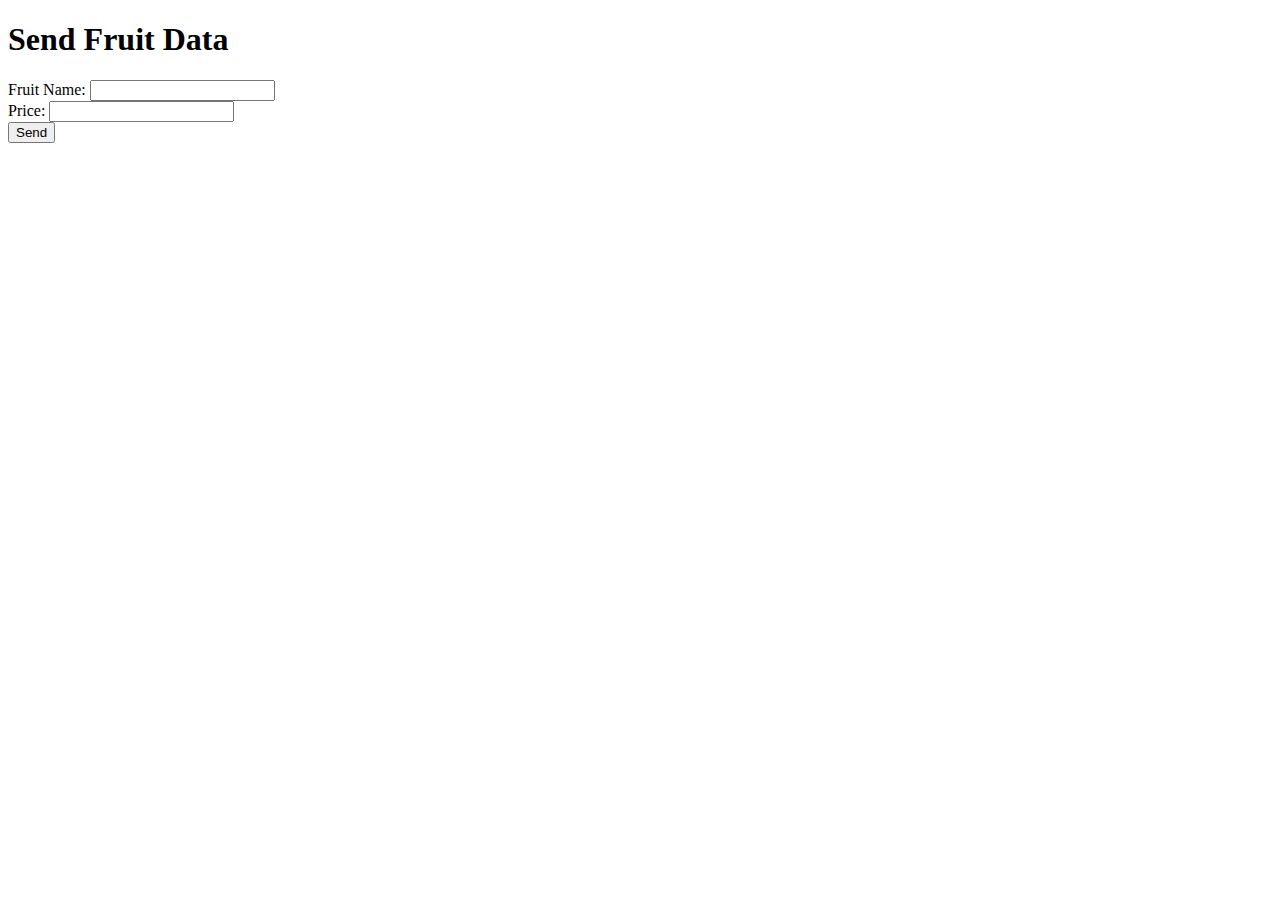
<file: public/index.html>
<!DOCTYPE html>
<html lang="en">

<head>
    <meta charset="UTF-8">
    <meta name="viewport" content="width=device-width, initial-scale=1.0">
    <title>Document</title>
    <title>Fruit Data Form</title>
</head>

<body>
    <h1>Send Fruit Data</h1>
    <form id="fruitForm">
        <label for="name">Fruit Name:</label>
        <input type="text" id="name" name="name" required>
        <br>
        <label for="price">Price:</label>
        <input type="number" id="price" name="price" required>
        <br>
        <button type="submit">Send</button>
    </form>
    <script>
        document.getElementById('fruitForm').addEventListener('submit',
            function (event) {
                event.preventDefault();
                const name = document.getElementById('name').value;
                const price = document.getElementById('price').value;
                const data = { name, price };
                fetch('/addFruit', {
                    method: 'POST',
                    headers: {
                        'Content-Type': 'application/json',
                    },
                    body: JSON.stringify(data),
                })
                    .then(response => response.text())
                    .then(data => {
                        alert(data);
                    })
                    .catch((error) => {
                        console.error('Error:', error);
                    });
            });
    </script>
</body>

</html>
</file>
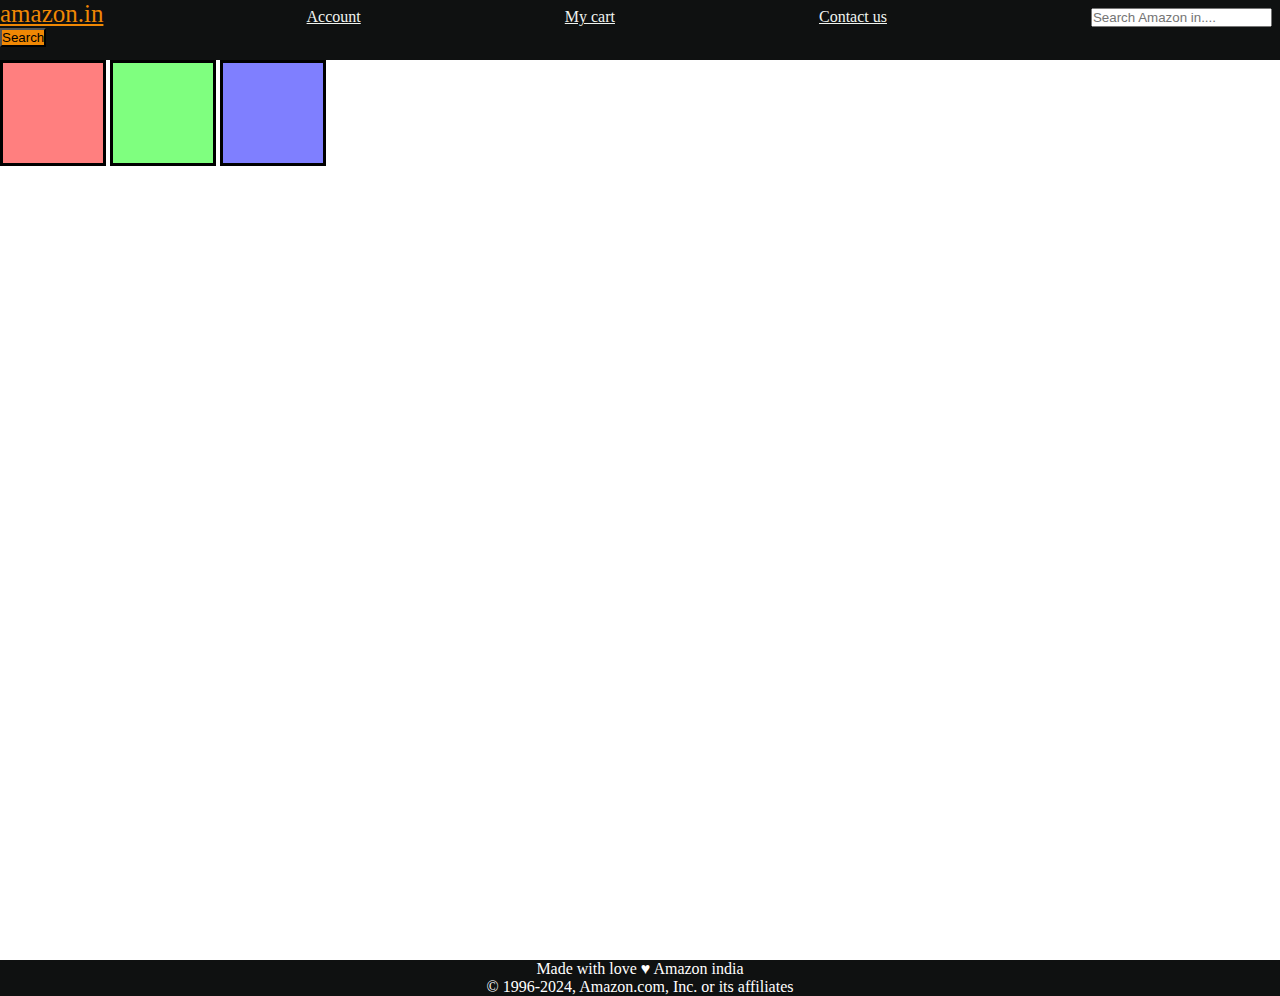
<file: about.html>
<!DOCTYPE html>
<html lang="en">

<head>
    <meta charset="UTF-8">
    <meta name="viewport" content="width=device-width, initial-scale=1.0">
    <title>Document</title>
    <link rel="stylesheet" href="prob.css">
</head>

<body>
    <header>
        <div id="navbar">
            <a id="logo" href="amazon.in">amazon.in</a>
            <a href="#">Account</a>
            <a href="#">My cart</a>
            <a href="#">Contact us</a>
            <input type="text" placeholder="Search Amazon in....">
            <button>Search</button>
        </div>
    </header>

    <div id="content">
        <div class="contentbox" style="background-color: rgba(255, 0, 0, 0.5);"></div>
        <div class="contentbox" style="background-color: rgba(0, 255, 0, 0.5);"></div>
        <div class="contentbox" style="background-color: rgba(0, 0, 255, 0.5);"></div>
    </div>
    <footer>
        Made with love &hearts; Amazon india<br>
        &#169; 1996-2024, Amazon.com, Inc. or its affiliates
    </footer>

</html>
</file>
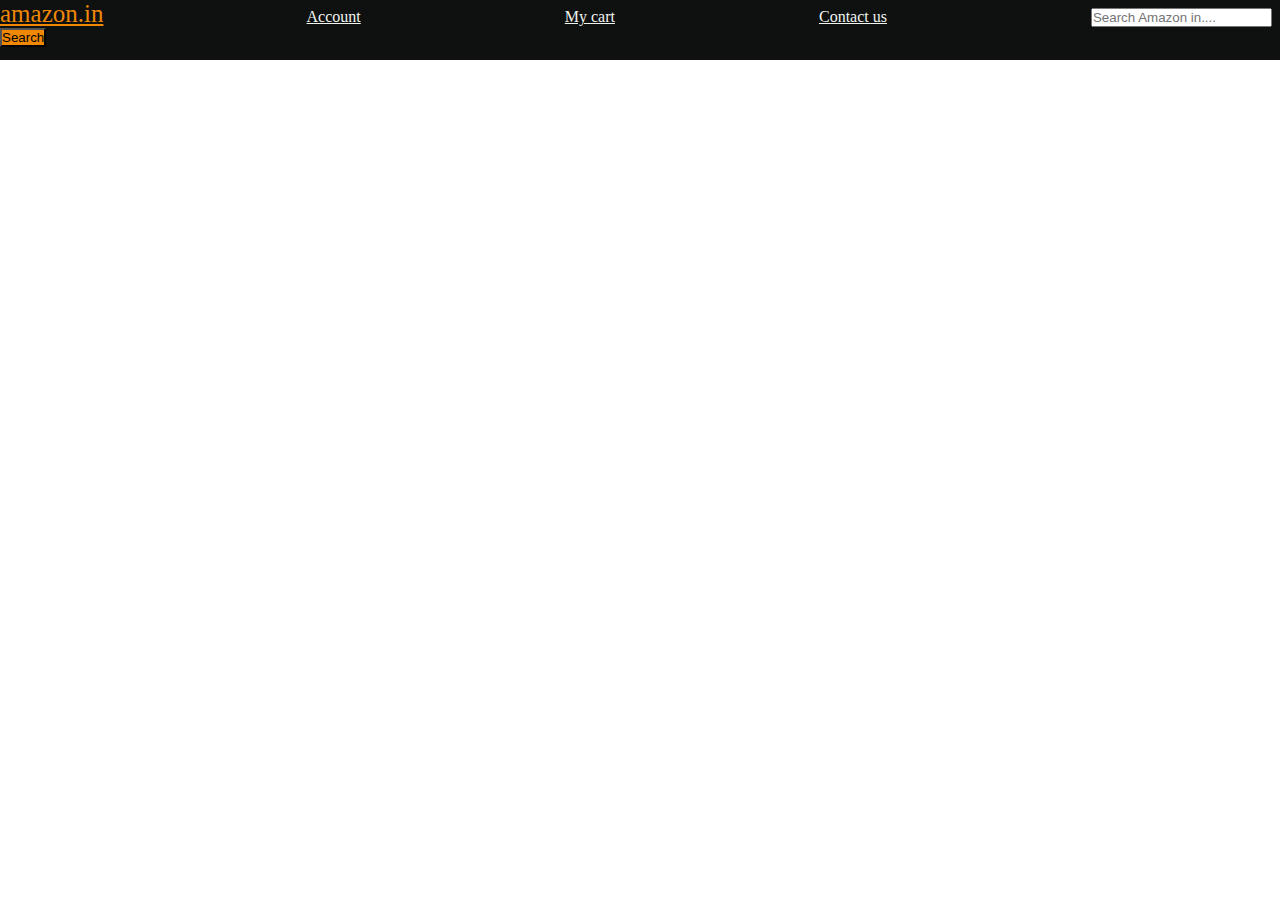
<file: amazon.html>
<!DOCTYPE html>
<html lang="en">

<head>
    <meta charset="UTF-8">
    <meta name="viewport" content="width=device-width, initial-scale=1.0">
    <title>amazon.in</title>
    <link rel="stylesheet" href="amazon.css">
</head>

<body>
    <div id="navbar">
        <a id="logo" href="amazon.in">amazon.in</a>
        <a href="#">Account</a>
        <a href="#">My cart</a>
        <a href="#">Contact us</a>
        
<input type="text" placeholder="Search Amazon in....">
<button>Search</button>
        
    </div>
</body>

</html>
</file>
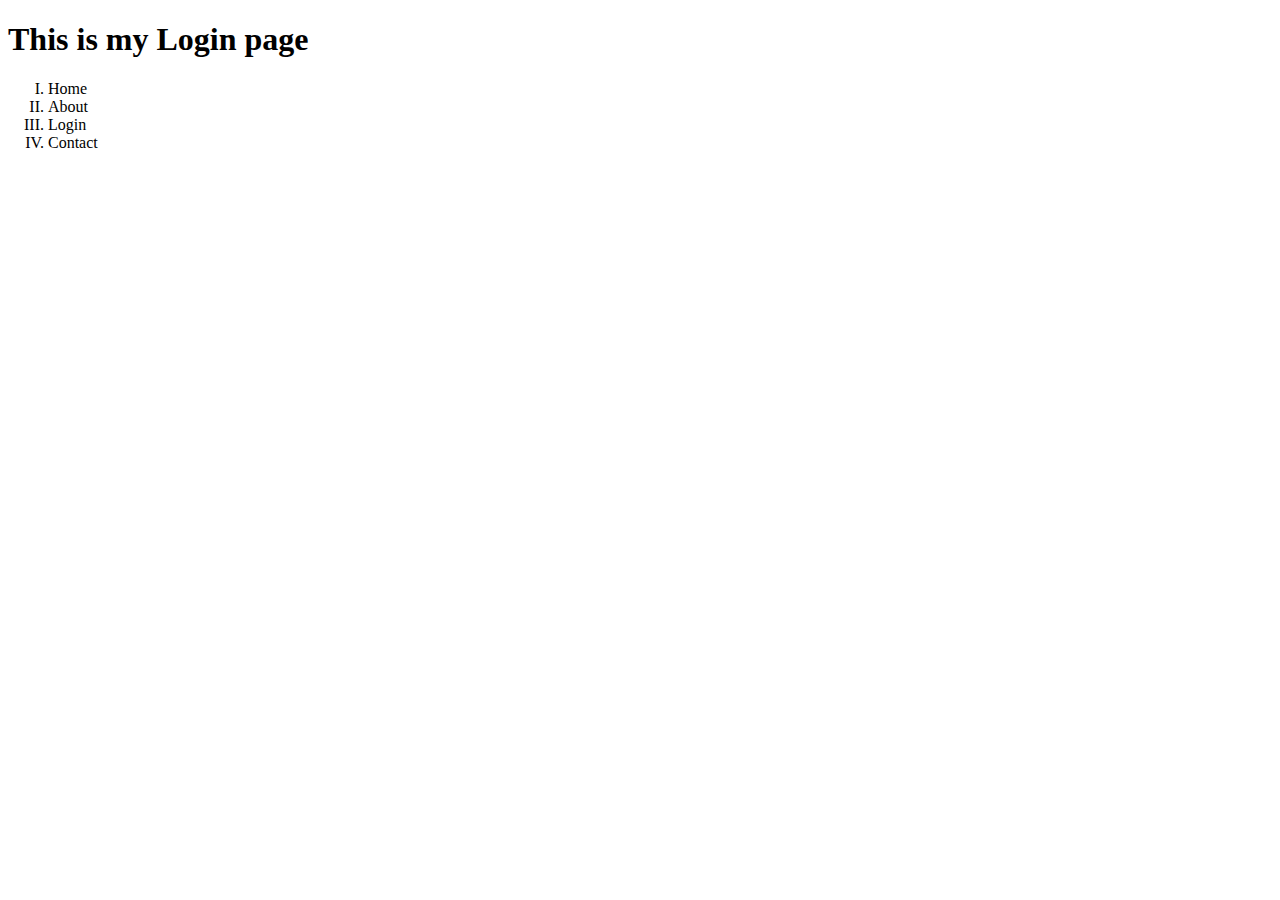
<file: home.html>
<!DOCTYPE html>
<html lang="en">
<head>
    <meta charset="UTF-8">
    <meta name="viewport" content="width=device-width, initial-scale=1.0">
    <title>Home</title>
</head>
<body>
    <h1>This is my Login page</h1>
    <ol type="I">
        <li>Home</l1>
        <li>About</l1>
        <li>Login</l1>
        <li>Contact</l1>
    </ol>
</body>
</html>
</file>
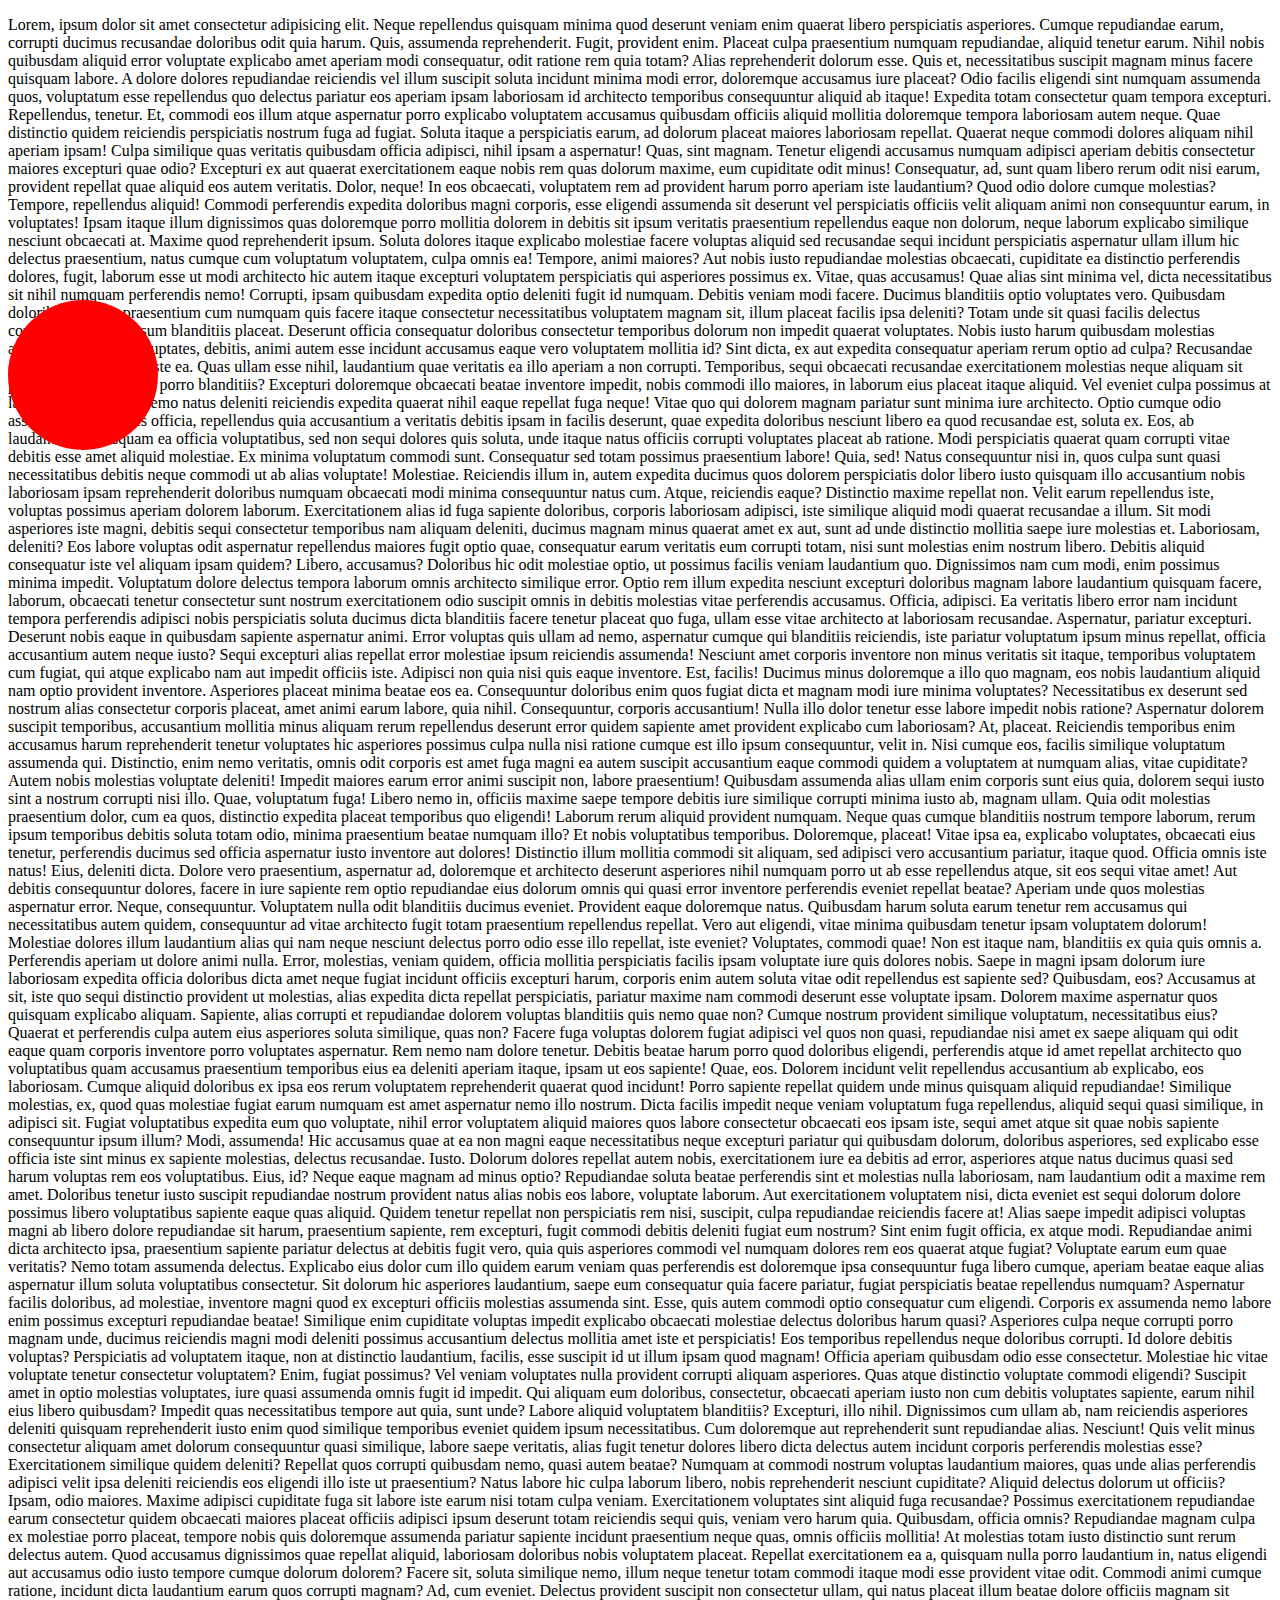
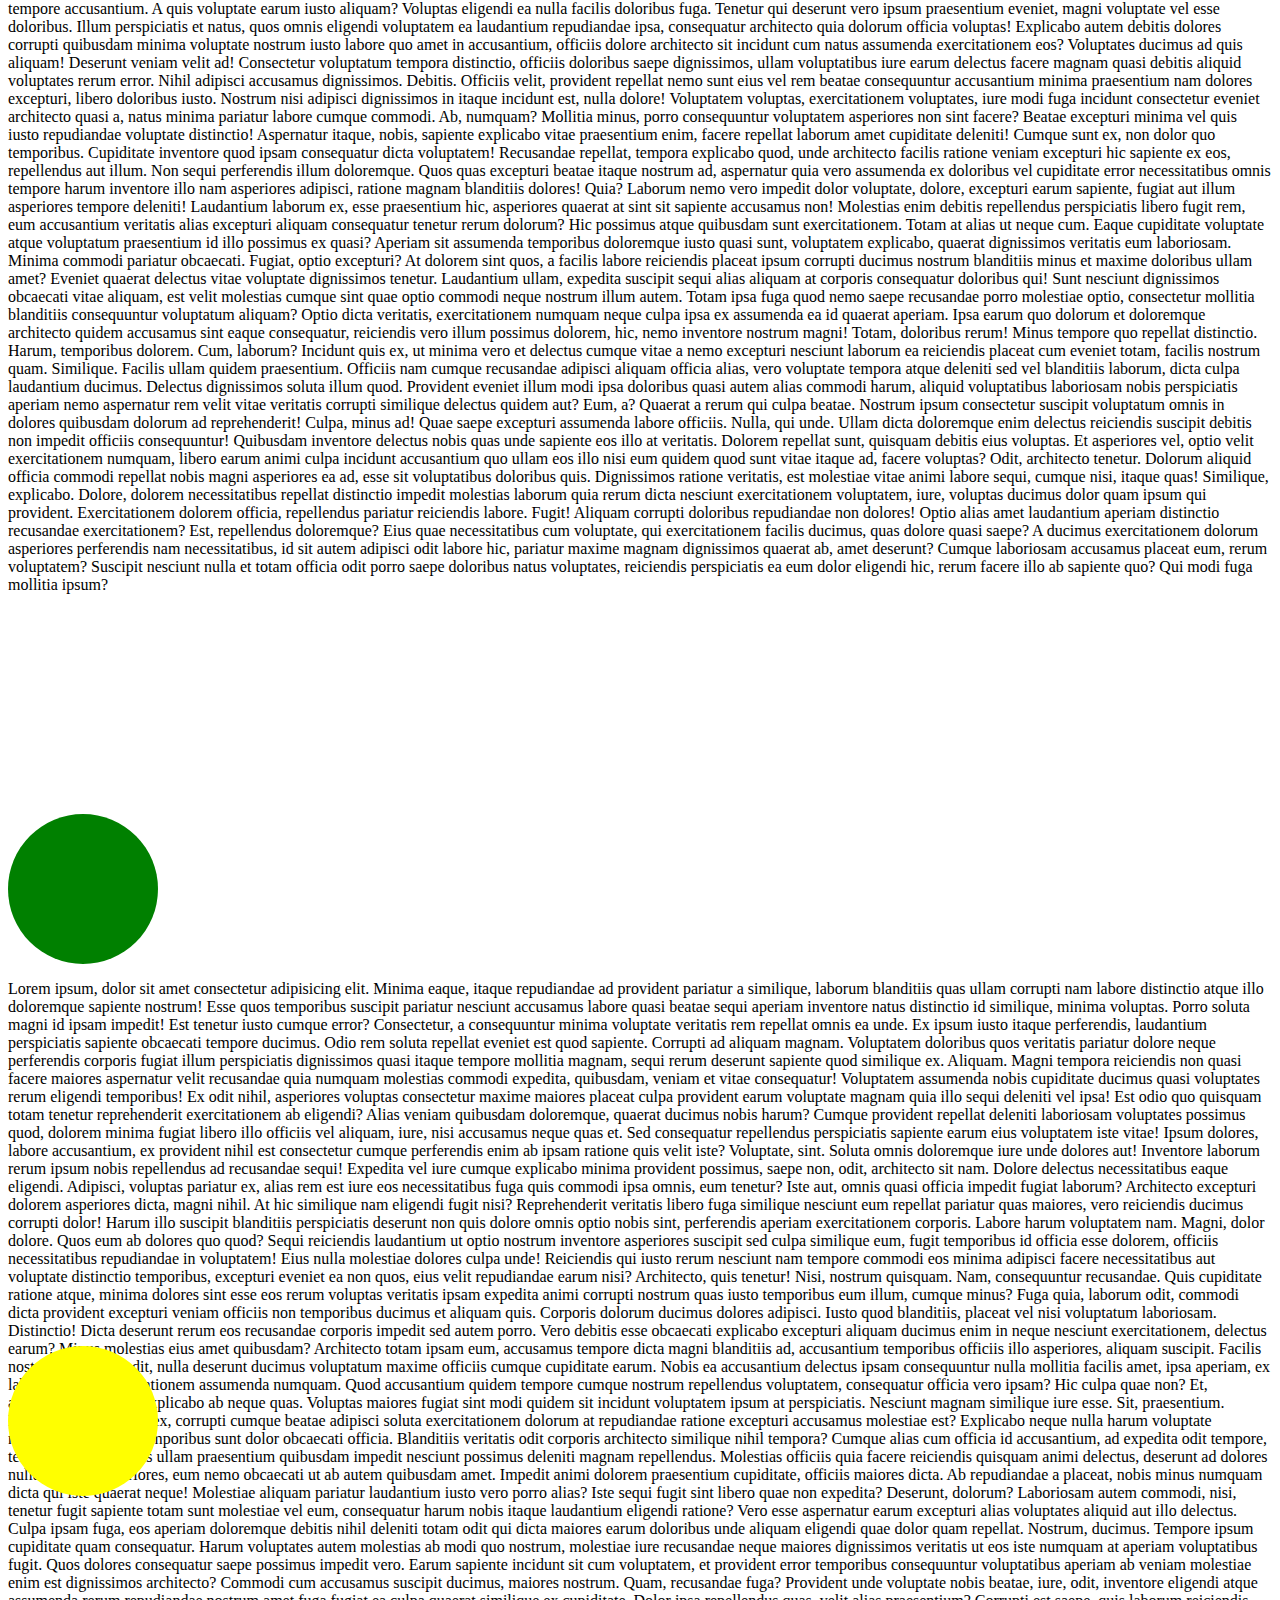
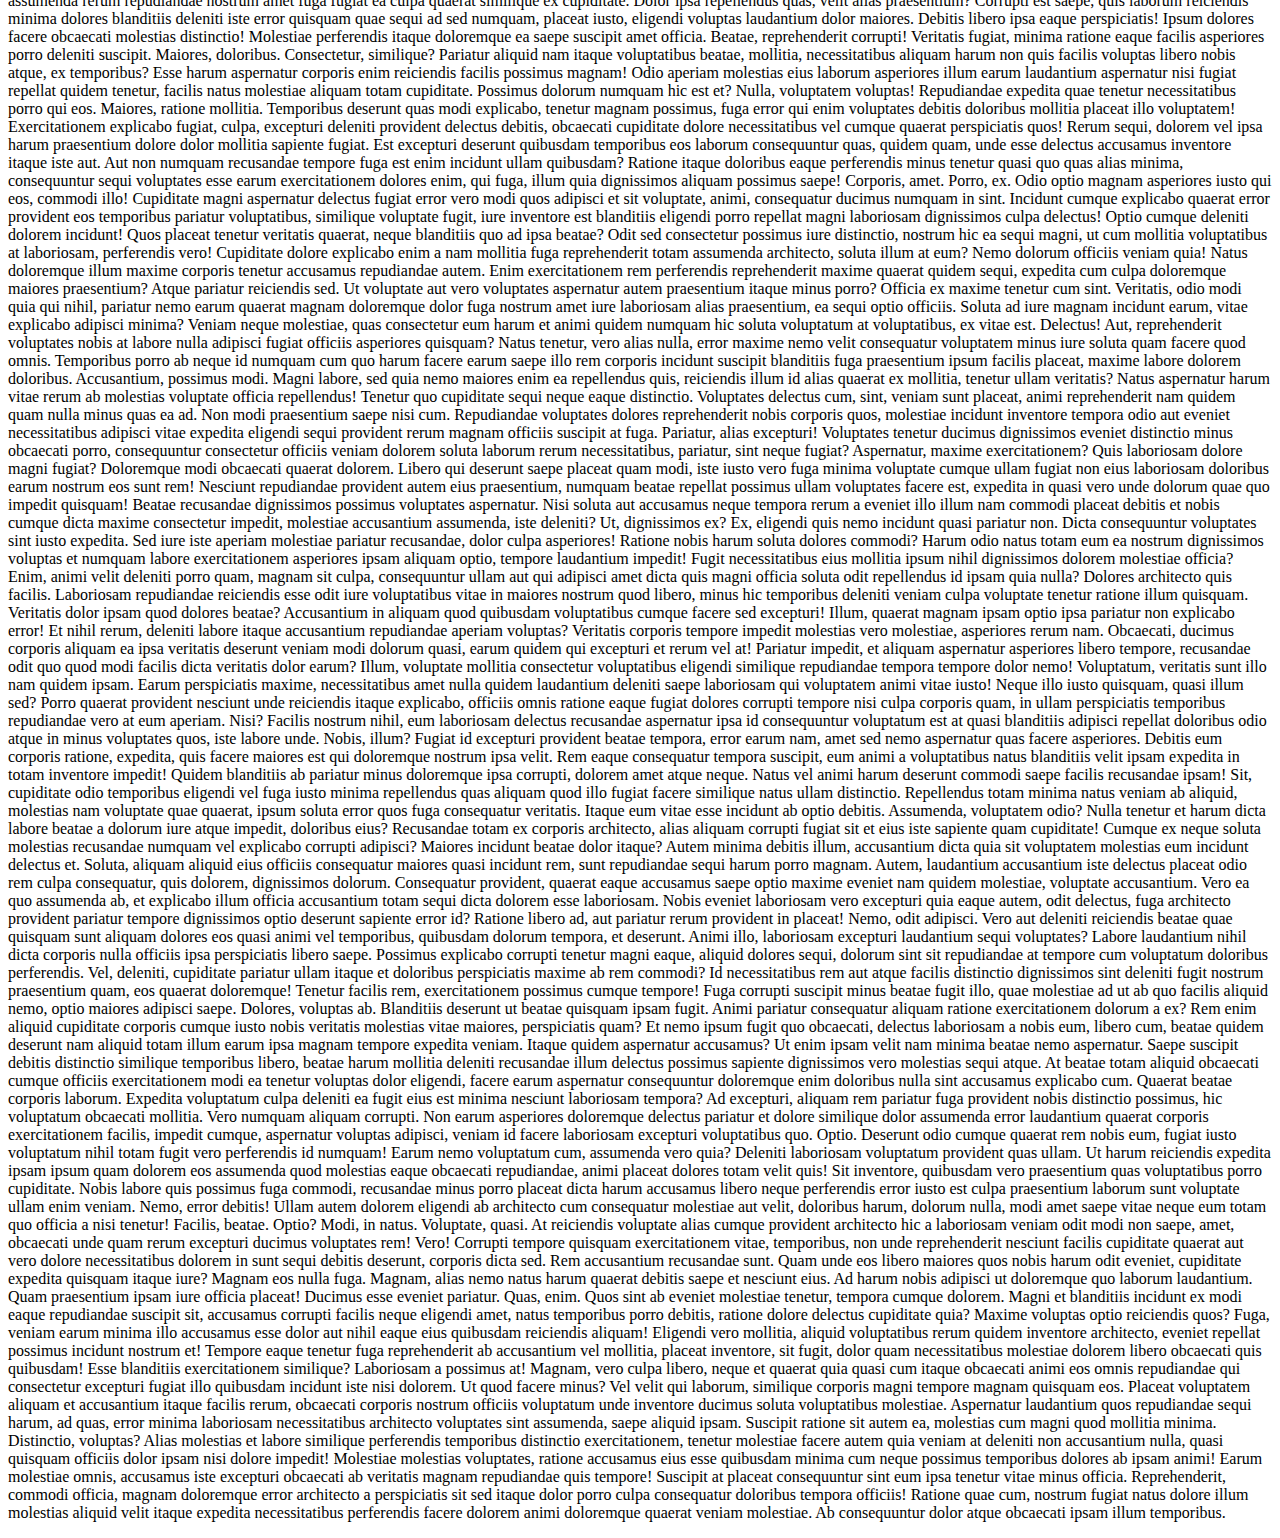
<file: line.html>
<!DOCTYPE html>
<html lang="en">

<head>
    <meta charset="UTF-8">
    <meta name="viewport" content="width=device-width, initial-scale=1.0">
    <link rel="stylesheet" href="Still.css">
    <title>Document</title>
</head>

<body>
    <p>Lorem, ipsum dolor sit amet consectetur adipisicing elit. Neque repellendus quisquam minima quod deserunt veniam enim quaerat libero perspiciatis asperiores. Cumque repudiandae earum, corrupti ducimus recusandae doloribus odit quia harum.
    Quis, assumenda reprehenderit. Fugit, provident enim. Placeat culpa praesentium numquam repudiandae, aliquid tenetur earum. Nihil nobis quibusdam aliquid error voluptate explicabo amet aperiam modi consequatur, odit ratione rem quia totam?
    Alias reprehenderit dolorum esse. Quis et, necessitatibus suscipit magnam minus facere quisquam labore. A dolore dolores repudiandae reiciendis vel illum suscipit soluta incidunt minima modi error, doloremque accusamus iure placeat?
    Odio facilis eligendi sint numquam assumenda quos, voluptatum esse repellendus quo delectus pariatur eos aperiam ipsam laboriosam id architecto temporibus consequuntur aliquid ab itaque! Expedita totam consectetur quam tempora excepturi.
    Repellendus, tenetur. Et, commodi eos illum atque aspernatur porro explicabo voluptatem accusamus quibusdam officiis aliquid mollitia doloremque tempora laboriosam autem neque. Quae distinctio quidem reiciendis perspiciatis nostrum fuga ad fugiat.
    Soluta itaque a perspiciatis earum, ad dolorum placeat maiores laboriosam repellat. Quaerat neque commodi dolores aliquam nihil aperiam ipsam! Culpa similique quas veritatis quibusdam officia adipisci, nihil ipsam a aspernatur!
    Quas, sint magnam. Tenetur eligendi accusamus numquam adipisci aperiam debitis consectetur maiores excepturi quae odio? Excepturi ex aut quaerat exercitationem eaque nobis rem quas dolorum maxime, eum cupiditate odit minus!
    Consequatur, ad, sunt quam libero rerum odit nisi earum, provident repellat quae aliquid eos autem veritatis. Dolor, neque! In eos obcaecati, voluptatem rem ad provident harum porro aperiam iste laudantium?
    Quod odio dolore cumque molestias? Tempore, repellendus aliquid! Commodi perferendis expedita doloribus magni corporis, esse eligendi assumenda sit deserunt vel perspiciatis officiis velit aliquam animi non consequuntur earum, in voluptates!
    Ipsam itaque illum dignissimos quas doloremque porro mollitia dolorem in debitis sit ipsum veritatis praesentium repellendus eaque non dolorum, neque laborum explicabo similique nesciunt obcaecati at. Maxime quod reprehenderit ipsum.
    Soluta dolores itaque explicabo molestiae facere voluptas aliquid sed recusandae sequi incidunt perspiciatis aspernatur ullam illum hic delectus praesentium, natus cumque cum voluptatum voluptatem, culpa omnis ea! Tempore, animi maiores?
    Aut nobis iusto repudiandae molestias obcaecati, cupiditate ea distinctio perferendis dolores, fugit, laborum esse ut modi architecto hic autem itaque excepturi voluptatem perspiciatis qui asperiores possimus ex. Vitae, quas accusamus!
    Quae alias sint minima vel, dicta necessitatibus sit nihil numquam perferendis nemo! Corrupti, ipsam quibusdam expedita optio deleniti fugit id numquam. Debitis veniam modi facere. Ducimus blanditiis optio voluptates vero.
    Quibusdam doloribus eveniet praesentium cum numquam quis facere itaque consectetur necessitatibus voluptatem magnam sit, illum placeat facilis ipsa deleniti? Totam unde sit quasi facilis delectus consequuntur ipsa ipsum blanditiis placeat.
    Deserunt officia consequatur doloribus consectetur temporibus dolorum non impedit quaerat voluptates. Nobis iusto harum quibusdam molestias architecto, veniam voluptates, debitis, animi autem esse incidunt accusamus eaque vero voluptatem mollitia id?
    Sint dicta, ex aut expedita consequatur aperiam rerum optio ad culpa? Recusandae eaque iusto commodi iste ea. Quas ullam esse nihil, laudantium quae veritatis ea illo aperiam a non corrupti.
    Temporibus, sequi obcaecati recusandae exercitationem molestias neque aliquam sit provident id voluptates porro blanditiis? Excepturi doloremque obcaecati beatae inventore impedit, nobis commodi illo maiores, in laborum eius placeat itaque aliquid.
    Vel eveniet culpa possimus at labore hic qui atque, nemo natus deleniti reiciendis expedita quaerat nihil eaque repellat fuga neque! Vitae quo qui dolorem magnam pariatur sunt minima iure architecto.
    Optio cumque odio assumenda asperiores officia, repellendus quia accusantium a veritatis debitis ipsam in facilis deserunt, quae expedita doloribus nesciunt libero ea quod recusandae est, soluta ex. Eos, ab laudantium.
    Quisquam ea officia voluptatibus, sed non sequi dolores quis soluta, unde itaque natus officiis corrupti voluptates placeat ab ratione. Modi perspiciatis quaerat quam corrupti vitae debitis esse amet aliquid molestiae.
    Ex minima voluptatum commodi sunt. Consequatur sed totam possimus praesentium labore! Quia, sed! Natus consequuntur nisi in, quos culpa sunt quasi necessitatibus debitis neque commodi ut ab alias voluptate! Molestiae.
    Reiciendis illum in, autem expedita ducimus quos dolorem perspiciatis dolor libero iusto quisquam illo accusantium nobis laboriosam ipsam reprehenderit doloribus numquam obcaecati modi minima consequuntur natus cum. Atque, reiciendis eaque?
    Distinctio maxime repellat non. Velit earum repellendus iste, voluptas possimus aperiam dolorem laborum. Exercitationem alias id fuga sapiente doloribus, corporis laboriosam adipisci, iste similique aliquid modi quaerat recusandae a illum.
    Sit modi asperiores iste magni, debitis sequi consectetur temporibus nam aliquam deleniti, ducimus magnam minus quaerat amet ex aut, sunt ad unde distinctio mollitia saepe iure molestias et. Laboriosam, deleniti?
    Eos labore voluptas odit aspernatur repellendus maiores fugit optio quae, consequatur earum veritatis eum corrupti totam, nisi sunt molestias enim nostrum libero. Debitis aliquid consequatur iste vel aliquam ipsam quidem?
    Libero, accusamus? Doloribus hic odit molestiae optio, ut possimus facilis veniam laudantium quo. Dignissimos nam cum modi, enim possimus minima impedit. Voluptatum dolore delectus tempora laborum omnis architecto similique error.
    Optio rem illum expedita nesciunt excepturi doloribus magnam labore laudantium quisquam facere, laborum, obcaecati tenetur consectetur sunt nostrum exercitationem odio suscipit omnis in debitis molestias vitae perferendis accusamus. Officia, adipisci.
    Ea veritatis libero error nam incidunt tempora perferendis adipisci nobis perspiciatis soluta ducimus dicta blanditiis facere tenetur placeat quo fuga, ullam esse vitae architecto at laboriosam recusandae. Aspernatur, pariatur excepturi.
    Deserunt nobis eaque in quibusdam sapiente aspernatur animi. Error voluptas quis ullam ad nemo, aspernatur cumque qui blanditiis reiciendis, iste pariatur voluptatum ipsum minus repellat, officia accusantium autem neque iusto?
    Sequi excepturi alias repellat error molestiae ipsum reiciendis assumenda! Nesciunt amet corporis inventore non minus veritatis sit itaque, temporibus voluptatem cum fugiat, qui atque explicabo nam aut impedit officiis iste.
    Adipisci non quia nisi quis eaque inventore. Est, facilis! Ducimus minus doloremque a illo quo magnam, eos nobis laudantium aliquid nam optio provident inventore. Asperiores placeat minima beatae eos ea.
    Consequuntur doloribus enim quos fugiat dicta et magnam modi iure minima voluptates? Necessitatibus ex deserunt sed nostrum alias consectetur corporis placeat, amet animi earum labore, quia nihil. Consequuntur, corporis accusantium!
    Nulla illo dolor tenetur esse labore impedit nobis ratione? Aspernatur dolorem suscipit temporibus, accusantium mollitia minus aliquam rerum repellendus deserunt error quidem sapiente amet provident explicabo cum laboriosam? At, placeat.
    Reiciendis temporibus enim accusamus harum reprehenderit tenetur voluptates hic asperiores possimus culpa nulla nisi ratione cumque est illo ipsum consequuntur, velit in. Nisi cumque eos, facilis similique voluptatum assumenda qui.
    Distinctio, enim nemo veritatis, omnis odit corporis est amet fuga magni ea autem suscipit accusantium eaque commodi quidem a voluptatem at numquam alias, vitae cupiditate? Autem nobis molestias voluptate deleniti!
    Impedit maiores earum error animi suscipit non, labore praesentium! Quibusdam assumenda alias ullam enim corporis sunt eius quia, dolorem sequi iusto sint a nostrum corrupti nisi illo. Quae, voluptatum fuga!
    Libero nemo in, officiis maxime saepe tempore debitis iure similique corrupti minima iusto ab, magnam ullam. Quia odit molestias praesentium dolor, cum ea quos, distinctio expedita placeat temporibus quo eligendi!
    Laborum rerum aliquid provident numquam. Neque quas cumque blanditiis nostrum tempore laborum, rerum ipsum temporibus debitis soluta totam odio, minima praesentium beatae numquam illo? Et nobis voluptatibus temporibus. Doloremque, placeat!
    Vitae ipsa ea, explicabo voluptates, obcaecati eius tenetur, perferendis ducimus sed officia aspernatur iusto inventore aut dolores! Distinctio illum mollitia commodi sit aliquam, sed adipisci vero accusantium pariatur, itaque quod.
    Officia omnis iste natus! Eius, deleniti dicta. Dolore vero praesentium, aspernatur ad, doloremque et architecto deserunt asperiores nihil numquam porro ut ab esse repellendus atque, sit eos sequi vitae amet!
    Aut debitis consequuntur dolores, facere in iure sapiente rem optio repudiandae eius dolorum omnis qui quasi error inventore perferendis eveniet repellat beatae? Aperiam unde quos molestias aspernatur error. Neque, consequuntur.
    Voluptatem nulla odit blanditiis ducimus eveniet. Provident eaque doloremque natus. Quibusdam harum soluta earum tenetur rem accusamus qui necessitatibus autem quidem, consequuntur ad vitae architecto fugit totam praesentium repellendus repellat.
    Vero aut eligendi, vitae minima quibusdam tenetur ipsam voluptatem dolorum! Molestiae dolores illum laudantium alias qui nam neque nesciunt delectus porro odio esse illo repellat, iste eveniet? Voluptates, commodi quae!
    Non est itaque nam, blanditiis ex quia quis omnis a. Perferendis aperiam ut dolore animi nulla. Error, molestias, veniam quidem, officia mollitia perspiciatis facilis ipsam voluptate iure quis dolores nobis.
    Saepe in magni ipsam dolorum iure laboriosam expedita officia doloribus dicta amet neque fugiat incidunt officiis excepturi harum, corporis enim autem soluta vitae odit repellendus est sapiente sed? Quibusdam, eos?
    Accusamus at sit, iste quo sequi distinctio provident ut molestias, alias expedita dicta repellat perspiciatis, pariatur maxime nam commodi deserunt esse voluptate ipsam. Dolorem maxime aspernatur quos quisquam explicabo aliquam.
    Sapiente, alias corrupti et repudiandae dolorem voluptas blanditiis quis nemo quae non? Cumque nostrum provident similique voluptatum, necessitatibus eius? Quaerat et perferendis culpa autem eius asperiores soluta similique, quas non?
    Facere fuga voluptas dolorem fugiat adipisci vel quos non quasi, repudiandae nisi amet ex saepe aliquam qui odit eaque quam corporis inventore porro voluptates aspernatur. Rem nemo nam dolore tenetur.
    Debitis beatae harum porro quod doloribus eligendi, perferendis atque id amet repellat architecto quo voluptatibus quam accusamus praesentium temporibus eius ea deleniti aperiam itaque, ipsam ut eos sapiente! Quae, eos.
    Dolorem incidunt velit repellendus accusantium ab explicabo, eos laboriosam. Cumque aliquid doloribus ex ipsa eos rerum voluptatem reprehenderit quaerat quod incidunt! Porro sapiente repellat quidem unde minus quisquam aliquid repudiandae!
    Similique molestias, ex, quod quas molestiae fugiat earum numquam est amet aspernatur nemo illo nostrum. Dicta facilis impedit neque veniam voluptatum fuga repellendus, aliquid sequi quasi similique, in adipisci sit.
    Fugiat voluptatibus expedita eum quo voluptate, nihil error voluptatem aliquid maiores quos labore consectetur obcaecati eos ipsam iste, sequi amet atque sit quae nobis sapiente consequuntur ipsum illum? Modi, assumenda!
    Hic accusamus quae at ea non magni eaque necessitatibus neque excepturi pariatur qui quibusdam dolorum, doloribus asperiores, sed explicabo esse officia iste sint minus ex sapiente molestias, delectus recusandae. Iusto.
    Dolorum dolores repellat autem nobis, exercitationem iure ea debitis ad error, asperiores atque natus ducimus quasi sed harum voluptas rem eos voluptatibus. Eius, id? Neque eaque magnam ad minus optio?
    Repudiandae soluta beatae perferendis sint et molestias nulla laboriosam, nam laudantium odit a maxime rem amet. Doloribus tenetur iusto suscipit repudiandae nostrum provident natus alias nobis eos labore, voluptate laborum.
    Aut exercitationem voluptatem nisi, dicta eveniet est sequi dolorum dolore possimus libero voluptatibus sapiente eaque quas aliquid. Quidem tenetur repellat non perspiciatis rem nisi, suscipit, culpa repudiandae reiciendis facere at!
    Alias saepe impedit adipisci voluptas magni ab libero dolore repudiandae sit harum, praesentium sapiente, rem excepturi, fugit commodi debitis deleniti fugiat eum nostrum? Sint enim fugit officia, ex atque modi.
    Repudiandae animi dicta architecto ipsa, praesentium sapiente pariatur delectus at debitis fugit vero, quia quis asperiores commodi vel numquam dolores rem eos quaerat atque fugiat? Voluptate earum eum quae veritatis?
    Nemo totam assumenda delectus. Explicabo eius dolor cum illo quidem earum veniam quas perferendis est doloremque ipsa consequuntur fuga libero cumque, aperiam beatae eaque alias aspernatur illum soluta voluptatibus consectetur.
    Sit dolorum hic asperiores laudantium, saepe eum consequatur quia facere pariatur, fugiat perspiciatis beatae repellendus numquam? Aspernatur facilis doloribus, ad molestiae, inventore magni quod ex excepturi officiis molestias assumenda sint.
    Esse, quis autem commodi optio consequatur cum eligendi. Corporis ex assumenda nemo labore enim possimus excepturi repudiandae beatae! Similique enim cupiditate voluptas impedit explicabo obcaecati molestiae delectus doloribus harum quasi?
    Asperiores culpa neque corrupti porro magnam unde, ducimus reiciendis magni modi deleniti possimus accusantium delectus mollitia amet iste et perspiciatis! Eos temporibus repellendus neque doloribus corrupti. Id dolore debitis voluptas?
    Perspiciatis ad voluptatem itaque, non at distinctio laudantium, facilis, esse suscipit id ut illum ipsam quod magnam! Officia aperiam quibusdam odio esse consectetur. Molestiae hic vitae voluptate tenetur consectetur voluptatem?
    Enim, fugiat possimus? Vel veniam voluptates nulla provident corrupti aliquam asperiores. Quas atque distinctio voluptate commodi eligendi? Suscipit amet in optio molestias voluptates, iure quasi assumenda omnis fugit id impedit.
    Qui aliquam eum doloribus, consectetur, obcaecati aperiam iusto non cum debitis voluptates sapiente, earum nihil eius libero quibusdam? Impedit quas necessitatibus tempore aut quia, sunt unde? Labore aliquid voluptatem blanditiis?
    Excepturi, illo nihil. Dignissimos cum ullam ab, nam reiciendis asperiores deleniti quisquam reprehenderit iusto enim quod similique temporibus eveniet quidem ipsum necessitatibus. Cum doloremque aut reprehenderit sunt repudiandae alias. Nesciunt!
    Quis velit minus consectetur aliquam amet dolorum consequuntur quasi similique, labore saepe veritatis, alias fugit tenetur dolores libero dicta delectus autem incidunt corporis perferendis molestias esse? Exercitationem similique quidem deleniti?
    Repellat quos corrupti quibusdam nemo, quasi autem beatae? Numquam at commodi nostrum voluptas laudantium maiores, quas unde alias perferendis adipisci velit ipsa deleniti reiciendis eos eligendi illo iste ut praesentium?
    Natus labore hic culpa laborum libero, nobis reprehenderit nesciunt cupiditate? Aliquid delectus dolorum ut officiis? Ipsam, odio maiores. Maxime adipisci cupiditate fuga sit labore iste earum nisi totam culpa veniam.
    Exercitationem voluptates sint aliquid fuga recusandae? Possimus exercitationem repudiandae earum consectetur quidem obcaecati maiores placeat officiis adipisci ipsum deserunt totam reiciendis sequi quis, veniam vero harum quia. Quibusdam, officia omnis?
    Repudiandae magnam culpa ex molestiae porro placeat, tempore nobis quis doloremque assumenda pariatur sapiente incidunt praesentium neque quas, omnis officiis mollitia! At molestias totam iusto distinctio sunt rerum delectus autem.
    Quod accusamus dignissimos quae repellat aliquid, laboriosam doloribus nobis voluptatem placeat. Repellat exercitationem ea a, quisquam nulla porro laudantium in, natus eligendi aut accusamus odio iusto tempore cumque dolorum dolorem?
    Facere sit, soluta similique nemo, illum neque tenetur totam commodi itaque modi esse provident vitae odit. Commodi animi cumque ratione, incidunt dicta laudantium earum quos corrupti magnam? Ad, cum eveniet.
    Delectus provident suscipit non consectetur ullam, qui natus placeat illum beatae dolore officiis magnam sit tempore accusantium. A quis voluptate earum iusto aliquam? Voluptas eligendi ea nulla facilis doloribus fuga.
    Tenetur qui deserunt vero ipsum praesentium eveniet, magni voluptate vel esse doloribus. Illum perspiciatis et natus, quos omnis eligendi voluptatem ea laudantium repudiandae ipsa, consequatur architecto quia dolorum officia voluptas!
    Explicabo autem debitis dolores corrupti quibusdam minima voluptate nostrum iusto labore quo amet in accusantium, officiis dolore architecto sit incidunt cum natus assumenda exercitationem eos? Voluptates ducimus ad quis aliquam!
    Deserunt veniam velit ad! Consectetur voluptatum tempora distinctio, officiis doloribus saepe dignissimos, ullam voluptatibus iure earum delectus facere magnam quasi debitis aliquid voluptates rerum error. Nihil adipisci accusamus dignissimos. Debitis.
    Officiis velit, provident repellat nemo sunt eius vel rem beatae consequuntur accusantium minima praesentium nam dolores excepturi, libero doloribus iusto. Nostrum nisi adipisci dignissimos in itaque incidunt est, nulla dolore!
    Voluptatem voluptas, exercitationem voluptates, iure modi fuga incidunt consectetur eveniet architecto quasi a, natus minima pariatur labore cumque commodi. Ab, numquam? Mollitia minus, porro consequuntur voluptatem asperiores non sint facere?
    Beatae excepturi minima vel quis iusto repudiandae voluptate distinctio! Aspernatur itaque, nobis, sapiente explicabo vitae praesentium enim, facere repellat laborum amet cupiditate deleniti! Cumque sunt ex, non dolor quo temporibus.
    Cupiditate inventore quod ipsam consequatur dicta voluptatem! Recusandae repellat, tempora explicabo quod, unde architecto facilis ratione veniam excepturi hic sapiente ex eos, repellendus aut illum. Non sequi perferendis illum doloremque.
    Quos quas excepturi beatae itaque nostrum ad, aspernatur quia vero assumenda ex doloribus vel cupiditate error necessitatibus omnis tempore harum inventore illo nam asperiores adipisci, ratione magnam blanditiis dolores! Quia?
    Laborum nemo vero impedit dolor voluptate, dolore, excepturi earum sapiente, fugiat aut illum asperiores tempore deleniti! Laudantium laborum ex, esse praesentium hic, asperiores quaerat at sint sit sapiente accusamus non!
    Molestias enim debitis repellendus perspiciatis libero fugit rem, eum accusantium veritatis alias excepturi aliquam consequatur tenetur rerum dolorum? Hic possimus atque quibusdam sunt exercitationem. Totam at alias ut neque cum.
    Eaque cupiditate voluptate atque voluptatum praesentium id illo possimus ex quasi? Aperiam sit assumenda temporibus doloremque iusto quasi sunt, voluptatem explicabo, quaerat dignissimos veritatis eum laboriosam. Minima commodi pariatur obcaecati.
    Fugiat, optio excepturi? At dolorem sint quos, a facilis labore reiciendis placeat ipsum corrupti ducimus nostrum blanditiis minus et maxime doloribus ullam amet? Eveniet quaerat delectus vitae voluptate dignissimos tenetur.
    Laudantium ullam, expedita suscipit sequi alias aliquam at corporis consequatur doloribus qui! Sunt nesciunt dignissimos obcaecati vitae aliquam, est velit molestias cumque sint quae optio commodi neque nostrum illum autem.
    Totam ipsa fuga quod nemo saepe recusandae porro molestiae optio, consectetur mollitia blanditiis consequuntur voluptatum aliquam? Optio dicta veritatis, exercitationem numquam neque culpa ipsa ex assumenda ea id quaerat aperiam.
    Ipsa earum quo dolorum et doloremque architecto quidem accusamus sint eaque consequatur, reiciendis vero illum possimus dolorem, hic, nemo inventore nostrum magni! Totam, doloribus rerum! Minus tempore quo repellat distinctio.
    Harum, temporibus dolorem. Cum, laborum? Incidunt quis ex, ut minima vero et delectus cumque vitae a nemo excepturi nesciunt laborum ea reiciendis placeat cum eveniet totam, facilis nostrum quam. Similique.
    Facilis ullam quidem praesentium. Officiis nam cumque recusandae adipisci aliquam officia alias, vero voluptate tempora atque deleniti sed vel blanditiis laborum, dicta culpa laudantium ducimus. Delectus dignissimos soluta illum quod.
    Provident eveniet illum modi ipsa doloribus quasi autem alias commodi harum, aliquid voluptatibus laboriosam nobis perspiciatis aperiam nemo aspernatur rem velit vitae veritatis corrupti similique delectus quidem aut? Eum, a?
    Quaerat a rerum qui culpa beatae. Nostrum ipsum consectetur suscipit voluptatum omnis in dolores quibusdam dolorum ad reprehenderit! Culpa, minus ad! Quae saepe excepturi assumenda labore officiis. Nulla, qui unde.
    Ullam dicta doloremque enim delectus reiciendis suscipit debitis non impedit officiis consequuntur! Quibusdam inventore delectus nobis quas unde sapiente eos illo at veritatis. Dolorem repellat sunt, quisquam debitis eius voluptas.
    Et asperiores vel, optio velit exercitationem numquam, libero earum animi culpa incidunt accusantium quo ullam eos illo nisi eum quidem quod sunt vitae itaque ad, facere voluptas? Odit, architecto tenetur.
    Dolorum aliquid officia commodi repellat nobis magni asperiores ea ad, esse sit voluptatibus doloribus quis. Dignissimos ratione veritatis, est molestiae vitae animi labore sequi, cumque nisi, itaque quas! Similique, explicabo.
    Dolore, dolorem necessitatibus repellat distinctio impedit molestias laborum quia rerum dicta nesciunt exercitationem voluptatem, iure, voluptas ducimus dolor quam ipsum qui provident. Exercitationem dolorem officia, repellendus pariatur reiciendis labore. Fugit!
    Aliquam corrupti doloribus repudiandae non dolores! Optio alias amet laudantium aperiam distinctio recusandae exercitationem? Est, repellendus doloremque? Eius quae necessitatibus cum voluptate, qui exercitationem facilis ducimus, quas dolore quasi saepe?
    A ducimus exercitationem dolorum asperiores perferendis nam necessitatibus, id sit autem adipisci odit labore hic, pariatur maxime magnam dignissimos quaerat ab, amet deserunt? Cumque laboriosam accusamus placeat eum, rerum voluptatem?
    Suscipit nesciunt nulla et totam officia odit porro saepe doloribus natus voluptates, reiciendis perspiciatis ea eum dolor eligendi hic, rerum facere illo ab sapiente quo? Qui modi fuga mollitia ipsum?
    </p>
    
        
            <br>
            <div id="red">
                
            </div>
            <br>
            <div id="yellow">
                
            </div>
            <br>
            <div id="green">
                
            </div>
        
    
    <p>Lorem ipsum, dolor sit amet consectetur adipisicing elit. Minima eaque, itaque repudiandae ad provident pariatur a similique, laborum blanditiis quas ullam corrupti nam labore distinctio atque illo doloremque sapiente nostrum!
    Esse quos temporibus suscipit pariatur nesciunt accusamus labore quasi beatae sequi aperiam inventore natus distinctio id similique, minima voluptas. Porro soluta magni id ipsam impedit! Est tenetur iusto cumque error?
    Consectetur, a consequuntur minima voluptate veritatis rem repellat omnis ea unde. Ex ipsum iusto itaque perferendis, laudantium perspiciatis sapiente obcaecati tempore ducimus. Odio rem soluta repellat eveniet est quod sapiente.
    Corrupti ad aliquam magnam. Voluptatem doloribus quos veritatis pariatur dolore neque perferendis corporis fugiat illum perspiciatis dignissimos quasi itaque tempore mollitia magnam, sequi rerum deserunt sapiente quod similique ex. Aliquam.
    Magni tempora reiciendis non quasi facere maiores aspernatur velit recusandae quia numquam molestias commodi expedita, quibusdam, veniam et vitae consequatur! Voluptatem assumenda nobis cupiditate ducimus quasi voluptates rerum eligendi temporibus!
    Ex odit nihil, asperiores voluptas consectetur maxime maiores placeat culpa provident earum voluptate magnam quia illo sequi deleniti vel ipsa! Est odio quo quisquam totam tenetur reprehenderit exercitationem ab eligendi?
    Alias veniam quibusdam doloremque, quaerat ducimus nobis harum? Cumque provident repellat deleniti laboriosam voluptates possimus quod, dolorem minima fugiat libero illo officiis vel aliquam, iure, nisi accusamus neque quas et.
    Sed consequatur repellendus perspiciatis sapiente earum eius voluptatem iste vitae! Ipsum dolores, labore accusantium, ex provident nihil est consectetur cumque perferendis enim ab ipsam ratione quis velit iste? Voluptate, sint.
    Soluta omnis doloremque iure unde dolores aut! Inventore laborum rerum ipsum nobis repellendus ad recusandae sequi! Expedita vel iure cumque explicabo minima provident possimus, saepe non, odit, architecto sit nam.
    Dolore delectus necessitatibus eaque eligendi. Adipisci, voluptas pariatur ex, alias rem est iure eos necessitatibus fuga quis commodi ipsa omnis, eum tenetur? Iste aut, omnis quasi officia impedit fugiat laborum?
    Architecto excepturi dolorem asperiores dicta, magni nihil. At hic similique nam eligendi fugit nisi? Reprehenderit veritatis libero fuga similique nesciunt eum repellat pariatur quas maiores, vero reiciendis ducimus corrupti dolor!
    Harum illo suscipit blanditiis perspiciatis deserunt non quis dolore omnis optio nobis sint, perferendis aperiam exercitationem corporis. Labore harum voluptatem nam. Magni, dolor dolore. Quos eum ab dolores quo quod?
    Sequi reiciendis laudantium ut optio nostrum inventore asperiores suscipit sed culpa similique eum, fugit temporibus id officia esse dolorem, officiis necessitatibus repudiandae in voluptatem! Eius nulla molestiae dolores culpa unde!
    Reiciendis qui iusto rerum nesciunt nam tempore commodi eos minima adipisci facere necessitatibus aut voluptate distinctio temporibus, excepturi eveniet ea non quos, eius velit repudiandae earum nisi? Architecto, quis tenetur!
    Nisi, nostrum quisquam. Nam, consequuntur recusandae. Quis cupiditate ratione atque, minima dolores sint esse eos rerum voluptas veritatis ipsam expedita animi corrupti nostrum quas iusto temporibus eum illum, cumque minus?
    Fuga quia, laborum odit, commodi dicta provident excepturi veniam officiis non temporibus ducimus et aliquam quis. Corporis dolorum ducimus dolores adipisci. Iusto quod blanditiis, placeat vel nisi voluptatum laboriosam. Distinctio!
    Dicta deserunt rerum eos recusandae corporis impedit sed autem porro. Vero debitis esse obcaecati explicabo excepturi aliquam ducimus enim in neque nesciunt exercitationem, delectus earum? Minus molestias eius amet quibusdam?
    Architecto totam ipsam eum, accusamus tempore dicta magni blanditiis ad, accusantium temporibus officiis illo asperiores, aliquam suscipit. Facilis nostrum nam, impedit, nulla deserunt ducimus voluptatum maxime officiis cumque cupiditate earum.
    Nobis ea accusantium delectus ipsam consequuntur nulla mollitia facilis amet, ipsa aperiam, ex laborum, esse exercitationem assumenda numquam. Quod accusantium quidem tempore cumque nostrum repellendus voluptatem, consequatur officia vero ipsam?
    Hic culpa quae non? Et, accusantium? Nemo explicabo ab neque quas. Voluptas maiores fugiat sint modi quidem sit incidunt voluptatem ipsum at perspiciatis. Nesciunt magnam similique iure esse. Sit, praesentium.
    Deleniti natus quaerat ex, corrupti cumque beatae adipisci soluta exercitationem dolorum at repudiandae ratione excepturi accusamus molestiae est? Explicabo neque nulla harum voluptate necessitatibus sequi temporibus sunt dolor obcaecati officia.
    Blanditiis veritatis odit corporis architecto similique nihil tempora? Cumque alias cum officia id accusantium, ad expedita odit tempore, temporibus hic officiis ullam praesentium quibusdam impedit nesciunt possimus deleniti magnam repellendus.
    Molestias officiis quia facere reiciendis quisquam animi delectus, deserunt ad dolores nulla maxime asperiores, eum nemo obcaecati ut ab autem quibusdam amet. Impedit animi dolorem praesentium cupiditate, officiis maiores dicta.
    Ab repudiandae a placeat, nobis minus numquam dicta qui iste quaerat neque! Molestiae aliquam pariatur laudantium iusto vero porro alias? Iste sequi fugit sint libero quae non expedita? Deserunt, dolorum?
    Laboriosam autem commodi, nisi, tenetur fugit sapiente totam sunt molestiae vel eum, consequatur harum nobis itaque laudantium eligendi ratione? Vero esse aspernatur earum excepturi alias voluptates aliquid aut illo delectus.
    Culpa ipsam fuga, eos aperiam doloremque debitis nihil deleniti totam odit qui dicta maiores earum doloribus unde aliquam eligendi quae dolor quam repellat. Nostrum, ducimus. Tempore ipsum cupiditate quam consequatur.
    Harum voluptates autem molestias ab modi quo nostrum, molestiae iure recusandae neque maiores dignissimos veritatis ut eos iste numquam at aperiam voluptatibus fugit. Quos dolores consequatur saepe possimus impedit vero.
    Earum sapiente incidunt sit cum voluptatem, et provident error temporibus consequuntur voluptatibus aperiam ab veniam molestiae enim est dignissimos architecto? Commodi cum accusamus suscipit ducimus, maiores nostrum. Quam, recusandae fuga?
    Provident unde voluptate nobis beatae, iure, odit, inventore eligendi atque assumenda rerum repudiandae nostrum amet fuga fugiat ea culpa quaerat similique ex cupiditate. Dolor ipsa repellendus quas, velit alias praesentium?
    Corrupti est saepe, quis laborum reiciendis minima dolores blanditiis deleniti iste error quisquam quae sequi ad sed numquam, placeat iusto, eligendi voluptas laudantium dolor maiores. Debitis libero ipsa eaque perspiciatis!
    Ipsum dolores facere obcaecati molestias distinctio! Molestiae perferendis itaque doloremque ea saepe suscipit amet officia. Beatae, reprehenderit corrupti! Veritatis fugiat, minima ratione eaque facilis asperiores porro deleniti suscipit. Maiores, doloribus.
    Consectetur, similique? Pariatur aliquid nam itaque voluptatibus beatae, mollitia, necessitatibus aliquam harum non quis facilis voluptas libero nobis atque, ex temporibus? Esse harum aspernatur corporis enim reiciendis facilis possimus magnam!
    Odio aperiam molestias eius laborum asperiores illum earum laudantium aspernatur nisi fugiat repellat quidem tenetur, facilis natus molestiae aliquam totam cupiditate. Possimus dolorum numquam hic est et? Nulla, voluptatem voluptas!
    Repudiandae expedita quae tenetur necessitatibus porro qui eos. Maiores, ratione mollitia. Temporibus deserunt quas modi explicabo, tenetur magnam possimus, fuga error qui enim voluptates debitis doloribus mollitia placeat illo voluptatem!
    Exercitationem explicabo fugiat, culpa, excepturi deleniti provident delectus debitis, obcaecati cupiditate dolore necessitatibus vel cumque quaerat perspiciatis quos! Rerum sequi, dolorem vel ipsa harum praesentium dolore dolor mollitia sapiente fugiat.
    Est excepturi deserunt quibusdam temporibus eos laborum consequuntur quas, quidem quam, unde esse delectus accusamus inventore itaque iste aut. Aut non numquam recusandae tempore fuga est enim incidunt ullam quibusdam?
    Ratione itaque doloribus eaque perferendis minus tenetur quasi quo quas alias minima, consequuntur sequi voluptates esse earum exercitationem dolores enim, qui fuga, illum quia dignissimos aliquam possimus saepe! Corporis, amet.
    Porro, ex. Odio optio magnam asperiores iusto qui eos, commodi illo! Cupiditate magni aspernatur delectus fugiat error vero modi quos adipisci et sit voluptate, animi, consequatur ducimus numquam in sint.
    Incidunt cumque explicabo quaerat error provident eos temporibus pariatur voluptatibus, similique voluptate fugit, iure inventore est blanditiis eligendi porro repellat magni laboriosam dignissimos culpa delectus! Optio cumque deleniti dolorem incidunt!
    Quos placeat tenetur veritatis quaerat, neque blanditiis quo ad ipsa beatae? Odit sed consectetur possimus iure distinctio, nostrum hic ea sequi magni, ut cum mollitia voluptatibus at laboriosam, perferendis vero!
    Cupiditate dolore explicabo enim a nam mollitia fuga reprehenderit totam assumenda architecto, soluta illum at eum? Nemo dolorum officiis veniam quia! Natus doloremque illum maxime corporis tenetur accusamus repudiandae autem.
    Enim exercitationem rem perferendis reprehenderit maxime quaerat quidem sequi, expedita cum culpa doloremque maiores praesentium? Atque pariatur reiciendis sed. Ut voluptate aut vero voluptates aspernatur autem praesentium itaque minus porro?
    Officia ex maxime tenetur cum sint. Veritatis, odio modi quia qui nihil, pariatur nemo earum quaerat magnam doloremque dolor fuga nostrum amet iure laboriosam alias praesentium, ea sequi optio officiis.
    Soluta ad iure magnam incidunt earum, vitae explicabo adipisci minima? Veniam neque molestiae, quas consectetur eum harum et animi quidem numquam hic soluta voluptatum at voluptatibus, ex vitae est. Delectus!
    Aut, reprehenderit voluptates nobis at labore nulla adipisci fugiat officiis asperiores quisquam? Natus tenetur, vero alias nulla, error maxime nemo velit consequatur voluptatem minus iure soluta quam facere quod omnis.
    Temporibus porro ab neque id numquam cum quo harum facere earum saepe illo rem corporis incidunt suscipit blanditiis fuga praesentium ipsum facilis placeat, maxime labore dolorem doloribus. Accusantium, possimus modi.
    Magni labore, sed quia nemo maiores enim ea repellendus quis, reiciendis illum id alias quaerat ex mollitia, tenetur ullam veritatis? Natus aspernatur harum vitae rerum ab molestias voluptate officia repellendus!
    Tenetur quo cupiditate sequi neque eaque distinctio. Voluptates delectus cum, sint, veniam sunt placeat, animi reprehenderit nam quidem quam nulla minus quas ea ad. Non modi praesentium saepe nisi cum.
    Repudiandae voluptates dolores reprehenderit nobis corporis quos, molestiae incidunt inventore tempora odio aut eveniet necessitatibus adipisci vitae expedita eligendi sequi provident rerum magnam officiis suscipit at fuga. Pariatur, alias excepturi!
    Voluptates tenetur ducimus dignissimos eveniet distinctio minus obcaecati porro, consequuntur consectetur officiis veniam dolorem soluta laborum rerum necessitatibus, pariatur, sint neque fugiat? Aspernatur, maxime exercitationem? Quis laboriosam dolore magni fugiat?
    Doloremque modi obcaecati quaerat dolorem. Libero qui deserunt saepe placeat quam modi, iste iusto vero fuga minima voluptate cumque ullam fugiat non eius laboriosam doloribus earum nostrum eos sunt rem!
    Nesciunt repudiandae provident autem eius praesentium, numquam beatae repellat possimus ullam voluptates facere est, expedita in quasi vero unde dolorum quae quo impedit quisquam! Beatae recusandae dignissimos possimus voluptates aspernatur.
    Nisi soluta aut accusamus neque tempora rerum a eveniet illo illum nam commodi placeat debitis et nobis cumque dicta maxime consectetur impedit, molestiae accusantium assumenda, iste deleniti? Ut, dignissimos ex?
    Ex, eligendi quis nemo incidunt quasi pariatur non. Dicta consequuntur voluptates sint iusto expedita. Sed iure iste aperiam molestiae pariatur recusandae, dolor culpa asperiores! Ratione nobis harum soluta dolores commodi?
    Harum odio natus totam eum ea nostrum dignissimos voluptas et numquam labore exercitationem asperiores ipsam aliquam optio, tempore laudantium impedit! Fugit necessitatibus eius mollitia ipsum nihil dignissimos dolorem molestiae officia?
    Enim, animi velit deleniti porro quam, magnam sit culpa, consequuntur ullam aut qui adipisci amet dicta quis magni officia soluta odit repellendus id ipsam quia nulla? Dolores architecto quis facilis.
    Laboriosam repudiandae reiciendis esse odit iure voluptatibus vitae in maiores nostrum quod libero, minus hic temporibus deleniti veniam culpa voluptate tenetur ratione illum quisquam. Veritatis dolor ipsam quod dolores beatae?
    Accusantium in aliquam quod quibusdam voluptatibus cumque facere sed excepturi! Illum, quaerat magnam ipsam optio ipsa pariatur non explicabo error! Et nihil rerum, deleniti labore itaque accusantium repudiandae aperiam voluptas?
    Veritatis corporis tempore impedit molestias vero molestiae, asperiores rerum nam. Obcaecati, ducimus corporis aliquam ea ipsa veritatis deserunt veniam modi dolorum quasi, earum quidem qui excepturi et rerum vel at!
    Pariatur impedit, et aliquam aspernatur asperiores libero tempore, recusandae odit quo quod modi facilis dicta veritatis dolor earum? Illum, voluptate mollitia consectetur voluptatibus eligendi similique repudiandae tempora tempore dolor nemo!
    Voluptatum, veritatis sunt illo nam quidem ipsam. Earum perspiciatis maxime, necessitatibus amet nulla quidem laudantium deleniti saepe laboriosam qui voluptatem animi vitae iusto! Neque illo iusto quisquam, quasi illum sed?
    Porro quaerat provident nesciunt unde reiciendis itaque explicabo, officiis omnis ratione eaque fugiat dolores corrupti tempore nisi culpa corporis quam, in ullam perspiciatis temporibus repudiandae vero at eum aperiam. Nisi?
    Facilis nostrum nihil, eum laboriosam delectus recusandae aspernatur ipsa id consequuntur voluptatum est at quasi blanditiis adipisci repellat doloribus odio atque in minus voluptates quos, iste labore unde. Nobis, illum?
    Fugiat id excepturi provident beatae tempora, error earum nam, amet sed nemo aspernatur quas facere asperiores. Debitis eum corporis ratione, expedita, quis facere maiores est qui doloremque nostrum ipsa velit.
    Rem eaque consequatur tempora suscipit, eum animi a voluptatibus natus blanditiis velit ipsam expedita in totam inventore impedit! Quidem blanditiis ab pariatur minus doloremque ipsa corrupti, dolorem amet atque neque.
    Natus vel animi harum deserunt commodi saepe facilis recusandae ipsam! Sit, cupiditate odio temporibus eligendi vel fuga iusto minima repellendus quas aliquam quod illo fugiat facere similique natus ullam distinctio.
    Repellendus totam minima natus veniam ab aliquid, molestias nam voluptate quae quaerat, ipsum soluta error quos fuga consequatur veritatis. Itaque eum vitae esse incidunt ab optio debitis. Assumenda, voluptatem odio?
    Nulla tenetur et harum dicta labore beatae a dolorum iure atque impedit, doloribus eius? Recusandae totam ex corporis architecto, alias aliquam corrupti fugiat sit et eius iste sapiente quam cupiditate!
    Cumque ex neque soluta molestias recusandae numquam vel explicabo corrupti adipisci? Maiores incidunt beatae dolor itaque? Autem minima debitis illum, accusantium dicta quia sit voluptatem molestias eum incidunt delectus et.
    Soluta, aliquam aliquid eius officiis consequatur maiores quasi incidunt rem, sunt repudiandae sequi harum porro magnam. Autem, laudantium accusantium iste delectus placeat odio rem culpa consequatur, quis dolorem, dignissimos dolorum.
    Consequatur provident, quaerat eaque accusamus saepe optio maxime eveniet nam quidem molestiae, voluptate accusantium. Vero ea quo assumenda ab, et explicabo illum officia accusantium totam sequi dicta dolorem esse laboriosam.
    Nobis eveniet laboriosam vero excepturi quia eaque autem, odit delectus, fuga architecto provident pariatur tempore dignissimos optio deserunt sapiente error id? Ratione libero ad, aut pariatur rerum provident in placeat!
    Nemo, odit adipisci. Vero aut deleniti reiciendis beatae quae quisquam sunt aliquam dolores eos quasi animi vel temporibus, quibusdam dolorum tempora, et deserunt. Animi illo, laboriosam excepturi laudantium sequi voluptates?
    Labore laudantium nihil dicta corporis nulla officiis ipsa perspiciatis libero saepe. Possimus explicabo corrupti tenetur magni eaque, aliquid dolores sequi, dolorum sint sit repudiandae at tempore cum voluptatum doloribus perferendis.
    Vel, deleniti, cupiditate pariatur ullam itaque et doloribus perspiciatis maxime ab rem commodi? Id necessitatibus rem aut atque facilis distinctio dignissimos sint deleniti fugit nostrum praesentium quam, eos quaerat doloremque!
    Tenetur facilis rem, exercitationem possimus cumque tempore! Fuga corrupti suscipit minus beatae fugit illo, quae molestiae ad ut ab quo facilis aliquid nemo, optio maiores adipisci saepe. Dolores, voluptas ab.
    Blanditiis deserunt ut beatae quisquam ipsam fugit. Animi pariatur consequatur aliquam ratione exercitationem dolorum a ex? Rem enim aliquid cupiditate corporis cumque iusto nobis veritatis molestias vitae maiores, perspiciatis quam?
    Et nemo ipsum fugit quo obcaecati, delectus laboriosam a nobis eum, libero cum, beatae quidem deserunt nam aliquid totam illum earum ipsa magnam tempore expedita veniam. Itaque quidem aspernatur accusamus?
    Ut enim ipsam velit nam minima beatae nemo aspernatur. Saepe suscipit debitis distinctio similique temporibus libero, beatae harum mollitia deleniti recusandae illum delectus possimus sapiente dignissimos vero molestias sequi atque.
    At beatae totam aliquid obcaecati cumque officiis exercitationem modi ea tenetur voluptas dolor eligendi, facere earum aspernatur consequuntur doloremque enim doloribus nulla sint accusamus explicabo cum. Quaerat beatae corporis laborum.
    Expedita voluptatum culpa deleniti ea fugit eius est minima nesciunt laboriosam tempora? Ad excepturi, aliquam rem pariatur fuga provident nobis distinctio possimus, hic voluptatum obcaecati mollitia. Vero numquam aliquam corrupti.
    Non earum asperiores doloremque delectus pariatur et dolore similique dolor assumenda error laudantium quaerat corporis exercitationem facilis, impedit cumque, aspernatur voluptas adipisci, veniam id facere laboriosam excepturi voluptatibus quo. Optio.
    Deserunt odio cumque quaerat rem nobis eum, fugiat iusto voluptatum nihil totam fugit vero perferendis id numquam! Earum nemo voluptatum cum, assumenda vero quia? Deleniti laboriosam voluptatum provident quas ullam.
    Ut harum reiciendis expedita ipsam ipsum quam dolorem eos assumenda quod molestias eaque obcaecati repudiandae, animi placeat dolores totam velit quis! Sit inventore, quibusdam vero praesentium quas voluptatibus porro cupiditate.
    Nobis labore quis possimus fuga commodi, recusandae minus porro placeat dicta harum accusamus libero neque perferendis error iusto est culpa praesentium laborum sunt voluptate ullam enim veniam. Nemo, error debitis!
    Ullam autem dolorem eligendi ab architecto cum consequatur molestiae aut velit, doloribus harum, dolorum nulla, modi amet saepe vitae neque eum totam quo officia a nisi tenetur! Facilis, beatae. Optio?
    Modi, in natus. Voluptate, quasi. At reiciendis voluptate alias cumque provident architecto hic a laboriosam veniam odit modi non saepe, amet, obcaecati unde quam rerum excepturi ducimus voluptates rem! Vero!
    Corrupti tempore quisquam exercitationem vitae, temporibus, non unde reprehenderit nesciunt facilis cupiditate quaerat aut vero dolore necessitatibus dolorem in sunt sequi debitis deserunt, corporis dicta sed. Rem accusantium recusandae sunt.
    Quam unde eos libero maiores quos nobis harum odit eveniet, cupiditate expedita quisquam itaque iure? Magnam eos nulla fuga. Magnam, alias nemo natus harum quaerat debitis saepe et nesciunt eius.
    Ad harum nobis adipisci ut doloremque quo laborum laudantium. Quam praesentium ipsam iure officia placeat! Ducimus esse eveniet pariatur. Quas, enim. Quos sint ab eveniet molestiae tenetur, tempora cumque dolorem.
    Magni et blanditiis incidunt ex modi eaque repudiandae suscipit sit, accusamus corrupti facilis neque eligendi amet, natus temporibus porro debitis, ratione dolore delectus cupiditate quia? Maxime voluptas optio reiciendis quos?
    Fuga, veniam earum minima illo accusamus esse dolor aut nihil eaque eius quibusdam reiciendis aliquam! Eligendi vero mollitia, aliquid voluptatibus rerum quidem inventore architecto, eveniet repellat possimus incidunt nostrum et!
    Tempore eaque tenetur fuga reprehenderit ab accusantium vel mollitia, placeat inventore, sit fugit, dolor quam necessitatibus molestiae dolorem libero obcaecati quis quibusdam! Esse blanditiis exercitationem similique? Laboriosam a possimus at!
    Magnam, vero culpa libero, neque et quaerat quia quasi cum itaque obcaecati animi eos omnis repudiandae qui consectetur excepturi fugiat illo quibusdam incidunt iste nisi dolorem. Ut quod facere minus?
    Vel velit qui laborum, similique corporis magni tempore magnam quisquam eos. Placeat voluptatem aliquam et accusantium itaque facilis rerum, obcaecati corporis nostrum officiis voluptatum unde inventore ducimus soluta voluptatibus molestiae.
    Aspernatur laudantium quos repudiandae sequi harum, ad quas, error minima laboriosam necessitatibus architecto voluptates sint assumenda, saepe aliquid ipsam. Suscipit ratione sit autem ea, molestias cum magni quod mollitia minima.
    Distinctio, voluptas? Alias molestias et labore similique perferendis temporibus distinctio exercitationem, tenetur molestiae facere autem quia veniam at deleniti non accusantium nulla, quasi quisquam officiis dolor ipsam nisi dolore impedit!
    Molestiae molestias voluptates, ratione accusamus eius esse quibusdam minima cum neque possimus temporibus dolores ab ipsam animi! Earum molestiae omnis, accusamus iste excepturi obcaecati ab veritatis magnam repudiandae quis tempore!
    Suscipit at placeat consequuntur sint eum ipsa tenetur vitae minus officia. Reprehenderit, commodi officia, magnam doloremque error architecto a perspiciatis sit sed itaque dolor porro culpa consequatur doloribus tempora officiis!
    Ratione quae cum, nostrum fugiat natus dolore illum molestias aliquid velit itaque expedita necessitatibus perferendis facere dolorem animi doloremque quaerat veniam molestiae. Ab consequuntur dolor atque obcaecati ipsam illum temporibus.</p>
</body>

</html>
</file>
<file: prob.css>
* {
    padding: 0px;
    margin: 0px;
    color: white;

}

#navbar {
    background-color: #0f1111;
    height: 60px;
}

#logo {
    font-size: 25px;
    color: #f08804;
}

a {
    color: rgb(240, 244, 240);
    margin-right: 200px;
    text-align: right;

}

button {
    color: black;
    background-color: #f08804;
}
.contentbox{
    height: 100px;
    width: 100px;
    border: 3px solid black;
    display: inline-block;
}
#content{
    height: 900px;
}
footer{
    background-color: #0f1111;
    text-align: center;
}
</file>
<file: amazon.css>
* {
    padding: 0px;
    margin: 0px;
    color: white;

}

#navbar {
    background-color: #0f1111;
    height: 60px;
}

#logo {
    font-size: 25px;
    color: #f08804;
}

a {
    color: rgb(240, 244, 240);
    margin-right: 200px;
    text-align: right;

}

button {
    color: black;
    background-color: #f08804;
}
</file>
<file: Still.css>
div{
    height: 560px;
    width: 175px;
    background-color: rgb(247, 245, 245);
    border-radius: 30px;
    
    
}
#red{
    
    height: 150px;
    width: 150px;
    border-radius: 50%;
    background-color: red;
    position: fixed;
    top:300px;
    
}
#yellow{
    
    height: 150px;
    width: 150px;
    border-radius: 50%;
    background-color: yellow;
    position: relative;
    top: 700px;
    
}
#green{
    
    height: 150px;
    width: 150px;
    border-radius: 50%;
    background-color: green;
    position: sticky;
    top: 100px;
    right: 200px;
}
#col{
    margin-left: 25px;
}
</file>
